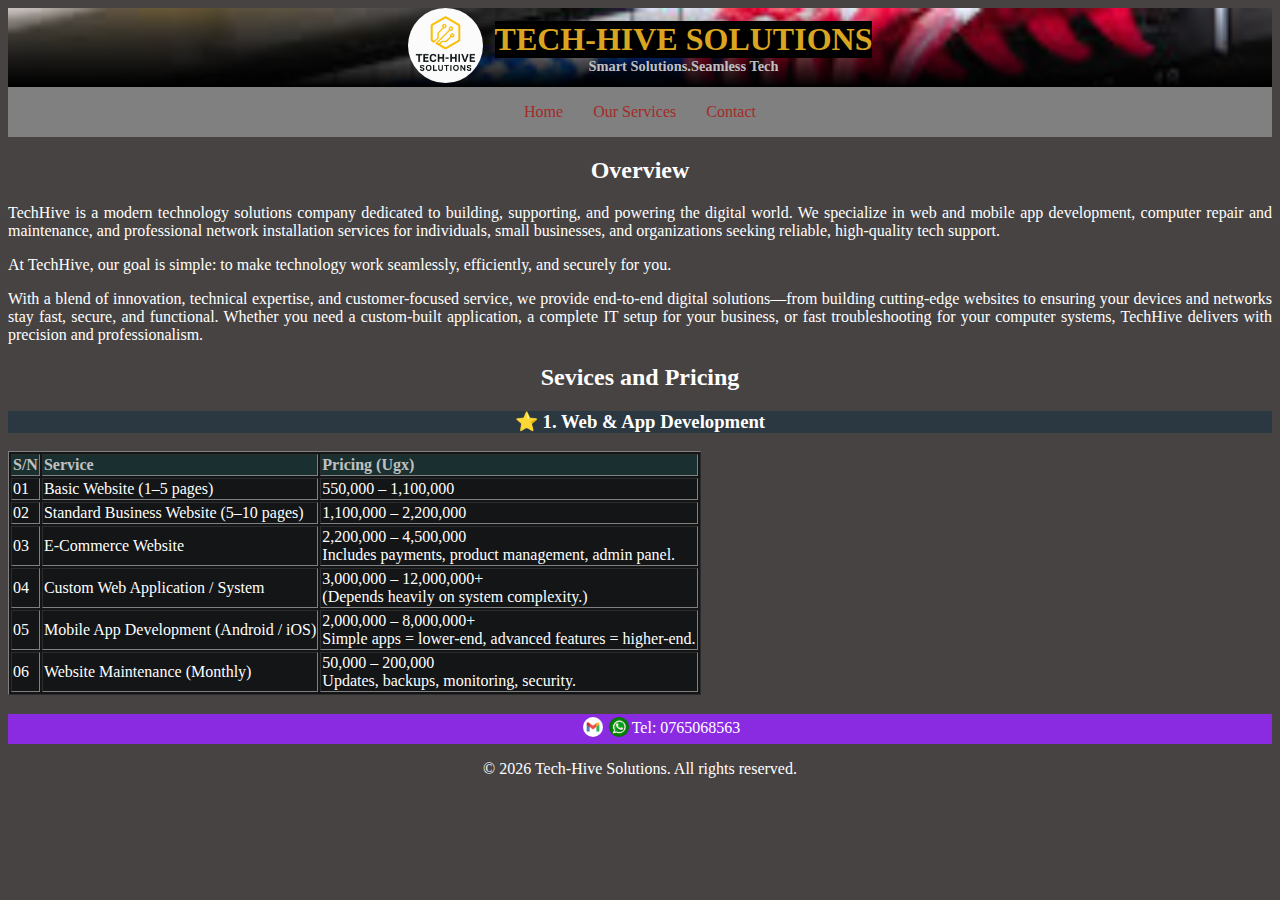
<file: Tech-Hive Solutions/index.html>
<!DOCTYPE html>
<html lang="en">
<head>
    <meta charset="UTF-8">
    <meta name="viewport" content="width=device-width, initial-scale=1.0">
    <title>Tech-Hive Solution</title>
    <link rel="stylesheet" href="style.css">
</head>
<body>
    <div id="top">
        <div class="inline">
            <a href="index.html"><img src="logo.jpg" alt="logo.png" class="logo"></a>
            <div class="text">
            <h1 class="title">TECH-HIVE SOLUTIONS</h1>            
            <h4 class="slogan">Smart Solutions.Seamless Tech</h4>
            </div>
        </div>
        <div class="fastlinks">
            <ul class="button">
                <li><a href="index.html">Home</a></li>
                <li><a href="services.html">Our Services</a></li>
                <li><a href="#contact">Contact</a></li>
            </ul>
        </div>
    </div>
    <div>
       <h2 class="over" id="top1">Overview</h2>
       <p>TechHive is a modern technology solutions company dedicated to building, supporting, and powering the digital world. We specialize in web and mobile app development, computer repair and maintenance, and professional network installation services for individuals, small businesses, and organizations seeking reliable, high-quality tech support.
</p>
        <p>At TechHive, our goal is simple:
to make technology work seamlessly, efficiently, and securely for you.
</p>
        <p>With a blend of innovation, technical expertise, and customer-focused service, we provide end-to-end digital solutions—from building cutting-edge websites to ensuring your devices and networks stay fast, secure, and functional. Whether you need a custom-built application, a complete IT setup for your business, or fast troubleshooting for your computer systems, TechHive delivers with precision and professionalism.
</p>
    </div>
    <div>
        <h2>Sevices and Pricing</h2>
        <div>
            <h3 class="web">⭐ 1. Web & App Development
</h3>
            <table border="1">
                <tr class="th">
                    <th>S/N</th>
                    <th>Service</th>
                    <th>Pricing (Ugx)</th>
                </tr>
                <tr>
                    <td>01</td>
                    <td>Basic Website (1–5 pages)
</td>
                    <td>550,000 – 1,100,000
</td>
                </tr>
                <tr>
                    <td>02</td>
                    <td>Standard Business Website (5–10 pages)
</td>
                    <td>1,100,000 – 2,200,000
</td>
                </tr>
                <tr>
                    <td>03</td>
                    <td>E-Commerce Website
</td>
                    <td>2,200,000 – 4,500,000<br>Includes payments, product management, admin panel.

</td>
                </tr>
                <tr>
                    <td>04</td>
                    <td>Custom Web Application / System
</td>
                    <td>3,000,000 – 12,000,000+<br>(Depends heavily on system complexity.)
</td>
                </tr>
                <tr>
                    <td>05</td>
                    <td>Mobile App Development (Android / iOS)
</td>
                    <td>2,000,000 – 8,000,000+<br>Simple apps = lower-end, advanced features = higher-end.

</td>
                </tr>
                <tr>
                    <td>06</td>
                    <td>Website Maintenance (Monthly)
</td>
                    <td>50,000 – 200,000<br>Updates, backups, monitoring, security.

</td>
                </tr>
            </table>
        </div>
        <div>
            <h3></h3>
            <p>
                
            </p>
        </div>
    </div>
    <footer>
        <ul id="contact">
            <li><a href="mailto:timothyodongo263@gmail.com"><img src="email.png" alt="email.jpeg" class="wa"></a></li>
            <li><a href="https://wa.me/+256765068563?text=Hello%20I%20Love%20You" target="blank"><img src="whatsapp.jpg" alt="whatsapp.jpeg" class="wa"></a></li>
            <li id="tel">Tel: 0765068563</li>
        </ul>
        <p id="foot">© 2026 Tech-Hive Solutions. All rights reserved.</p>
    </footer>
</body>
</html>
</file>
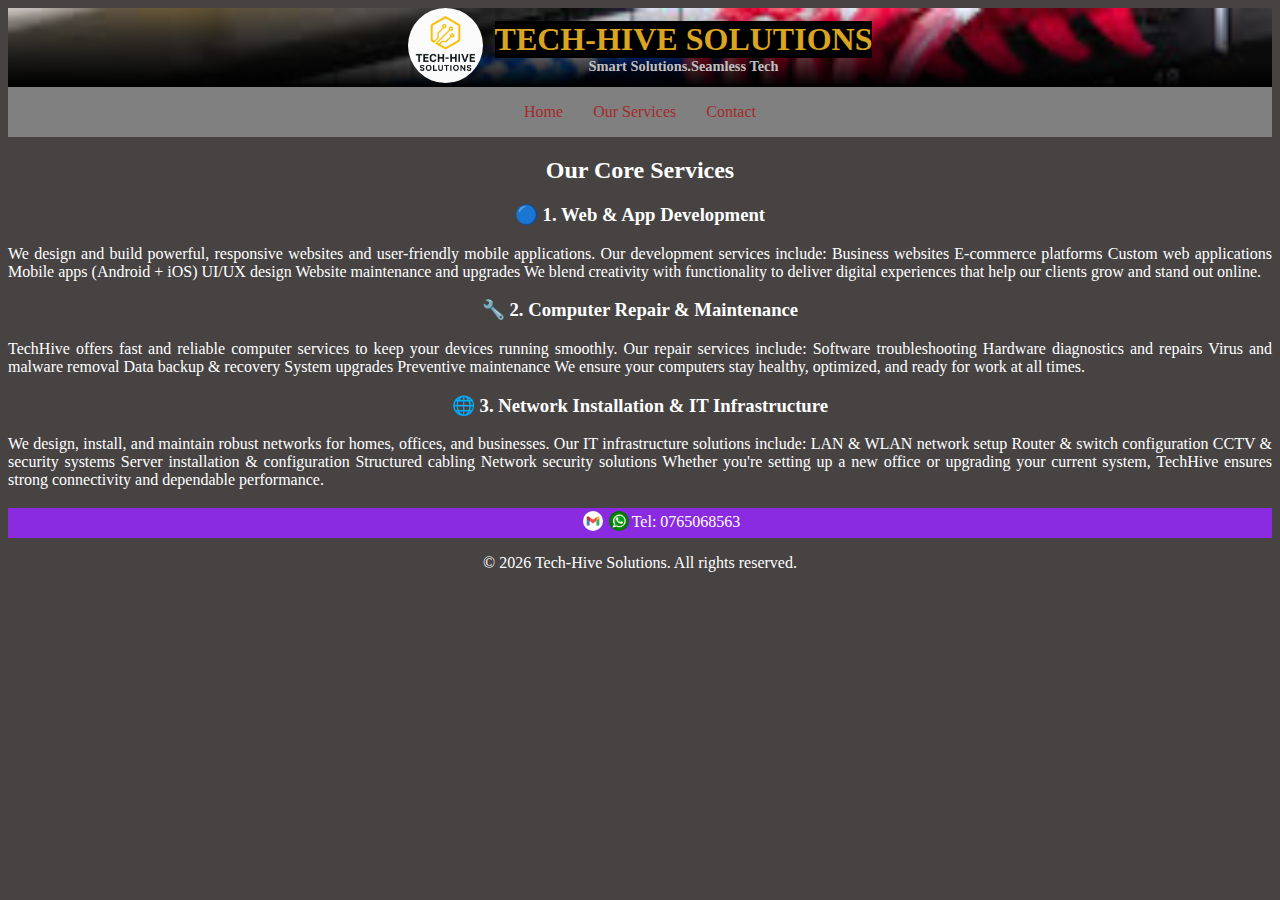
<file: Tech-Hive Solutions/services.html>
<!DOCTYPE html>
<html lang="en">
<head>
    <meta charset="UTF-8">
    <meta name="viewport" content="width=device-width, initial-scale=1.0">
    <title>Our Sevices</title>
    <link rel="stylesheet" href="style.css">
</head>
<body>
    <div id="top">
        <div>
        <div class="inline">
            <a href="index.html"><img src="logo.jpg" alt="logo.png" class="logo"></a>
            <div class="text">
            <h1 class="title">TECH-HIVE SOLUTIONS</h1>            
            <h4 class="slogan">Smart Solutions.Seamless Tech</h4>
            </div>
        </div>
        <div class="fastlinks">
            <ul class="button">
                <li><a href="index.html">Home</a></li>
                <li><a href="services.html">Our Services</a></li>
                <li><a href="#contact">Contact</a></li>
            </ul>
        </div>
    </div>
    <div>
    <h2>Our Core Services
</h2>
    <h3>🔵 1. Web & App Development
</h3>
    <p>
        We design and build powerful, responsive websites and user-friendly mobile applications.
Our development services include:

Business websites

E-commerce platforms

Custom web applications

Mobile apps (Android + iOS)

UI/UX design

Website maintenance and upgrades

We blend creativity with functionality to deliver digital experiences that help our clients grow and stand out online.

    </p>
    <h3>🔧 2. Computer Repair & Maintenance
</h3>
    <p>
        TechHive offers fast and reliable computer services to keep your devices running smoothly.
Our repair services include:

Software troubleshooting

Hardware diagnostics and repairs

Virus and malware removal

Data backup & recovery

System upgrades

Preventive maintenance

We ensure your computers stay healthy, optimized, and ready for work at all times.

    </p>
    <h3>🌐 3. Network Installation & IT Infrastructure
</h3>
    <p>
        We design, install, and maintain robust networks for homes, offices, and businesses.
Our IT infrastructure solutions include:

LAN & WLAN network setup

Router & switch configuration

CCTV & security systems

Server installation & configuration

Structured cabling

Network security solutions

Whether you're setting up a new office or upgrading your current system, TechHive ensures strong connectivity and dependable performance.

    </p>
    <h3></h3>
    <footer>
        <ul id="contact">
            <li><a href="mailto:timothyodongo263@gmail.com"><img src="email.png" alt="email.jpeg" class="wa"></a></li>
            <li><a href="https://wa.me/+256765068563?text=Hello%20I%20Love%20You" target="blank"><img src="whatsapp.jpg" alt="whatsapp.jpeg" class="wa"></a></li>
            <li id="tel">Tel: 0765068563</li>
        </ul>
        <p id="foot">© 2026 Tech-Hive Solutions. All rights reserved.</p>
    </footer>
        </ul>
</body>
</html>
</file>
<file: Tech-Hive Solutions/style.css>
body {
    background-color: rgb(71, 67, 67);
    text-align: justify;
    align-items: center;
    color: white;

}
img:hover {
    transform: scale(1.1);
}
.logo {
    width: 75px;
    height: 75px;
    border-radius: 50%;
    transition: 0.3s ease;
}
.inline {
    display: flex;
    align-items: center;
    gap: 12px;
    align-items: center;
    justify-content: center;
    background-image: url(background1.jpg);
    background-image: linear-gradient(to bottom, rgba(0,0,0,0)0%, rgba(0,0,0,7)100%), url(background1.jpg);
    background-size: cover;
}
.text {
    display: flex;
    flex-direction: column;
    align-items: center;
    font-family: cursive;
    font-style: bold;
}
.title {
    margin: 0;
    font-size: 1.5rem;
    color: goldenrod;
    font-size: xx-large;
    background-color: black;
}
.slogan {
    margin: 0;
    font-size: 0.9rem;
    color: silver;
}
.fastlinks {
    display: flex;
    justify-content: center;
    padding: 0px;
    align-items: center;
    background-color: gray;
}
.button {
    list-style: none;
    display: flex;
    justify-content: center;
    gap: 30px;
    padding: 0;
    margin: 2;
}
.button li a {
    text-decoration: none;
    color: brown;
    transition: color 0.3s;
}
.button li a:hover {
    color: blue;
}
h2,h3 {
    text-align: center;
}
.th {
    background-color: rgb(26, 48, 48);
    color: silver;
    font-weight: bold;
}
.web {
    background-color: rgb(43, 56, 66);
}
table {
    background-color: rgb(19, 21, 22);
    text-align: justify;
}
#contact {
    display: flex;
    background-color: blueviolet;
    list-style: none;
    text-align: center;
    justify-content: center;
}
.wa {
    width: 20px;
    height: 20px;
    border-radius: 50%;
    transition: 0.3s ease;
    padding: 3px;
}
#tel {
    padding-top: 5px;
}
#foot {
    text-align: center;
}
#top {
    position: sticky;
    top: 0px;
    width: 100%;
}
</file>
